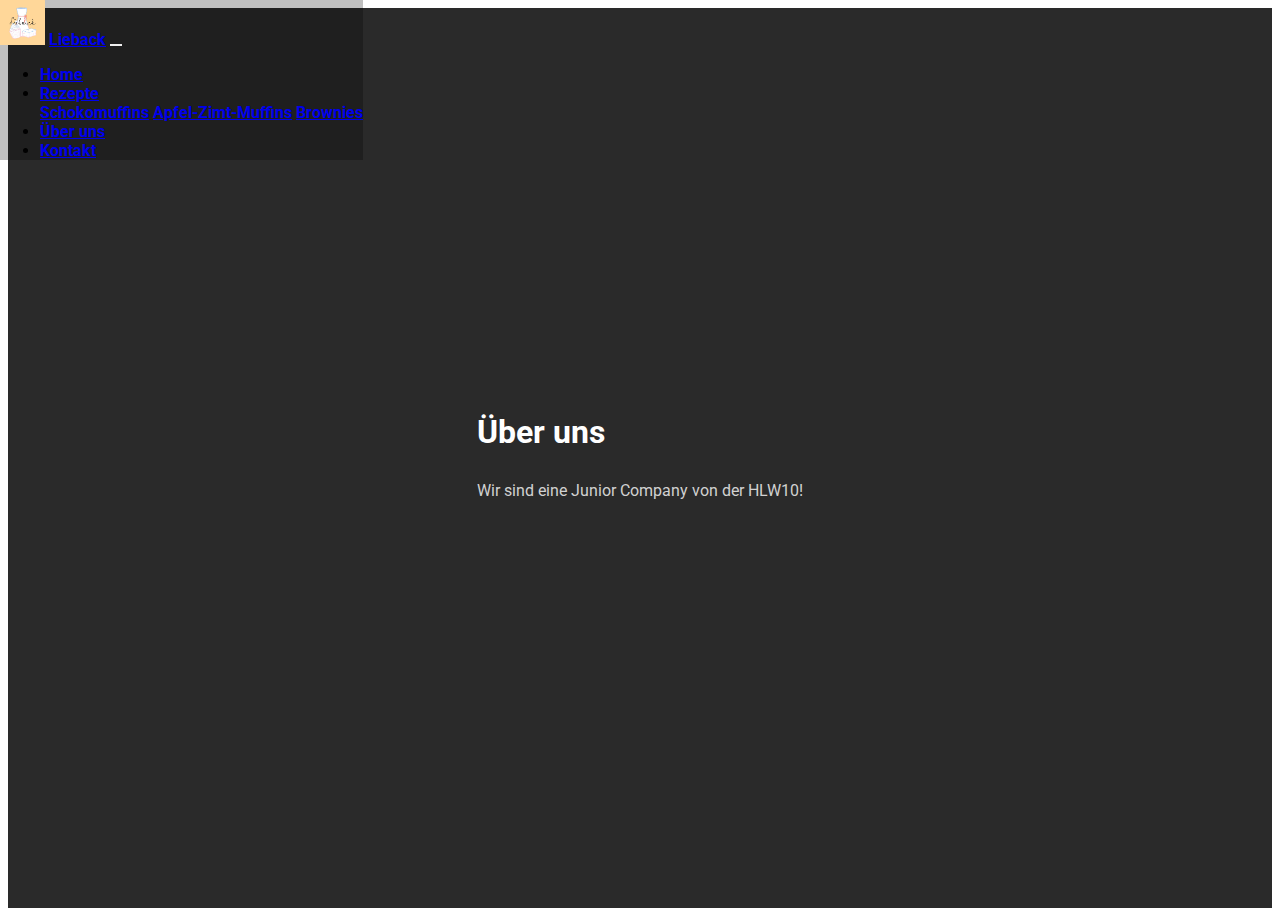
<file: about.html>
<!DOCTYPE html>
<html lang="de">
<head>
    <meta charset="UTF-8">
    <meta name="viewport" content="width=device-width, initial-scale=1.0">
    <script src="https://code.jquery.com/jquery-3.5.1.slim.min.js" integrity="sha384-DfXdz2htPH0lsSSs5nCTpuj/zy4C+OGpamoFVy38MVBnE+IbbVYUew+OrCXaRkfj" crossorigin="anonymous"></script>
    <link rel="stylesheet" href="https://cdn.jsdelivr.net/npm/bootstrap@4.5.3/dist/css/bootstrap.min.css" integrity="sha384-TX8t27EcRE3e/ihU7zmQxVncDAy5uIKz4rEkgIXeMed4M0jlfIDPvg6uqKI2xXr2" crossorigin="anonymous">
    <script src="https://cdn.jsdelivr.net/npm/bootstrap@4.5.3/dist/js/bootstrap.bundle.min.js" integrity="sha384-ho+j7jyWK8fNQe+A12Hb8AhRq26LrZ/JpcUGGOn+Y7RsweNrtN/tE3MoK7ZeZDyx" crossorigin="anonymous"></script>
    <link rel="preconnect" href="https://fonts.googleapis.com">
    <link rel="preconnect" href="https://fonts.gstatic.com" crossorigin>
    <link href="https://fonts.googleapis.com/css2?family=Roboto:wght@400;700&display=swap" rel="stylesheet"> 
    <link rel="stylesheet" href="../assets/style.css" type="text/css">
    <link rel="icon" href="../images/favicon.ico" type="image/icon type">
    <title>Lieback | Backmischungen</title>
</head>
<body>

    <!-- Navbar -->
    <div class="container-fluid nav-container">
        <nav class="navbar navbar-dark navbar-expand-sm">
            <img src="../images/Lieback_Logo.jpg" class="rounded-circle mr-3" height=45 width=45>
            <a href="/" class="navbar-brand">Lieback</a>
            <button class="navbar-toggler ml-auto" type="button" data-toggle="collapse" data-target="#navbarNavDropdown" aria-controls="navbarNavDropdown" aria-expanded="false" aria-label="Toggle navigation">
            <span class="navbar-toggler-icon"></span></button>
            <div class="collapse navbar-collapse" id="navbarNavDropdown">
                <ul class="navbar-nav ml-auto">
                    <li class="active nav-item mr-2"><a href="/" class="nav-link">Home</a></li>
                    <li class="nav-item dropdown">
                        <a href="#" class="nav-link dropdown-toggle" id="navbarDropdownMenuLink" role="button" data-toggle="dropdown" aria-haspopup="true" aria-expanded="false">Rezepte</a>
                        <div class="dropdown-menu" aria-labelledby="navbarDropdownMenuLink">
                            <a class="dropdown-item" href="../recipes/schokomuffins.html">Schokomuffins</a>
                            <a class="dropdown-item" href="../recipes/apfel-zimt-muffins.html">Apfel-Zimt-Muffins</a>
                            <a class="dropdown-item active" href="../recipes/brownies.html">Brownies</a>
                        </div>
                    </li>
                    <li class="nav-item mr-2"><a href="../about.html" class="nav-link">Über uns</a></li>
                    <li class="nav-item mr-2"><a href="../kontakt.html" class="nav-link">Kontakt</a></li>
                </ul>
            </div>
        </nav>
    </div>

    <!-- Callout -->
    <div class="container-fluid landing-container">
        <div class="row">
            <div class="col-12">
                <section class="callout jumbotron text-center">
                    <h1 class="jumbotron-header">Über uns</h1>
                    <p class="lead">Wir sind eine Junior Company von der HLW10!</p>
                </section>
            </div>
        </div>
    </div>

    
    <script src="https://cdn.jsdelivr.net/npm/popper.js@1.16.1/dist/umd/popper.min.js" integrity="sha384-9/reFTGAW83EW2RDu2S0VKaIzap3H66lZH81PoYlFhbGU+6BZp6G7niu735Sk7lN" crossorigin="anonymous"></script>
    <script src="https://cdn.jsdelivr.net/npm/bootstrap@4.5.3/dist/js/bootstrap.min.js" integrity="sha384-w1Q4orYjBQndcko6MimVbzY0tgp4pWB4lZ7lr30WKz0vr/aWKhXdBNmNb5D92v7s" crossorigin="anonymous"></script>
    <script src="https://cdn.jsdelivr.net/npm/bootstrap@4.5.3/dist/js/bootstrap.bundle.min.js" integrity="sha384-ho+j7jyWK8fNQe+A12Hb8AhRq26LrZ/JpcUGGOn+Y7RsweNrtN/tE3MoK7ZeZDyx" crossorigin="anonymous"></script>
</body>
</html>
</file>
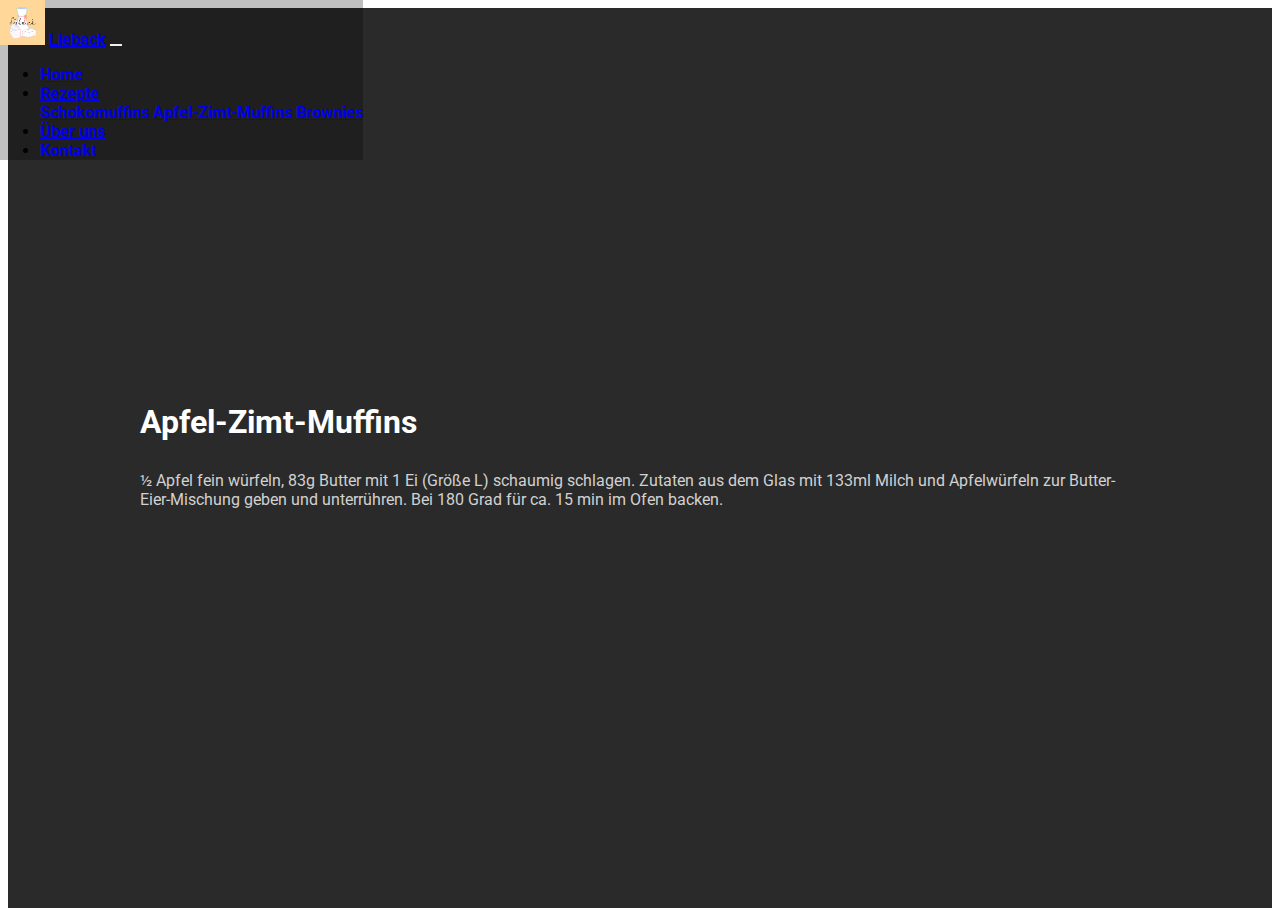
<file: recipes/apfel-zimt-muffins.html>
<!DOCTYPE html>
<html lang="de">
<head>
    <meta charset="UTF-8">
    <meta name="viewport" content="width=device-width, initial-scale=1.0">
    <script src="https://code.jquery.com/jquery-3.5.1.slim.min.js" integrity="sha384-DfXdz2htPH0lsSSs5nCTpuj/zy4C+OGpamoFVy38MVBnE+IbbVYUew+OrCXaRkfj" crossorigin="anonymous"></script>
    <link rel="stylesheet" href="https://cdn.jsdelivr.net/npm/bootstrap@4.5.3/dist/css/bootstrap.min.css" integrity="sha384-TX8t27EcRE3e/ihU7zmQxVncDAy5uIKz4rEkgIXeMed4M0jlfIDPvg6uqKI2xXr2" crossorigin="anonymous">
    <script src="https://cdn.jsdelivr.net/npm/bootstrap@4.5.3/dist/js/bootstrap.bundle.min.js" integrity="sha384-ho+j7jyWK8fNQe+A12Hb8AhRq26LrZ/JpcUGGOn+Y7RsweNrtN/tE3MoK7ZeZDyx" crossorigin="anonymous"></script>
    <link rel="preconnect" href="https://fonts.googleapis.com">
    <link rel="preconnect" href="https://fonts.gstatic.com" crossorigin>
    <link href="https://fonts.googleapis.com/css2?family=Roboto:wght@400;700&display=swap" rel="stylesheet"> 
    <link rel="stylesheet" href="../assets/style.css" type="text/css">
    <link rel="icon" href="../images/favicon.ico" type="image/icon type">
    <title>Lieback | Backmischungen</title>
</head>
<body>

    <!-- Navbar -->
    <div class="container-fluid nav-container">
        <nav class="navbar navbar-dark navbar-expand-sm">
            <img src="../images/Lieback_Logo.jpg" class="rounded-circle mr-3" height=45 width=45>
            <a href="/" class="navbar-brand">Lieback</a>
            <button class="navbar-toggler ml-auto" type="button" data-toggle="collapse" data-target="#navbarNavDropdown" aria-controls="navbarNavDropdown" aria-expanded="false" aria-label="Toggle navigation">
            <span class="navbar-toggler-icon"></span></button>
            <div class="collapse navbar-collapse" id="navbarNavDropdown">
                <ul class="navbar-nav ml-auto">
                    <li class="active nav-item mr-2"><a href="/" class="nav-link">Home</a></li>
                    <li class="nav-item dropdown">
                        <a href="#" class="nav-link dropdown-toggle" id="navbarDropdownMenuLink" role="button" data-toggle="dropdown" aria-haspopup="true" aria-expanded="false">Rezepte</a>
                        <div class="dropdown-menu" aria-labelledby="navbarDropdownMenuLink">
                            <a class="dropdown-item" href="../recipes/schokomuffins.html">Schokomuffins</a>
                            <a class="dropdown-item active" href="../recipes/apfel-zimt-muffins.html">Apfel-Zimt-Muffins</a>
                            <a class="dropdown-item" href="../recipes/brownies.html">Brownies</a>
                        </div>
                    </li>
                    <li class="nav-item mr-2"><a href="../about.html" class="nav-link">Über uns</a></li>
                    <li class="nav-item mr-2"><a href="../kontakt.html" class="nav-link">Kontakt</a></li>
                </ul>
            </div>
        </nav>
    </div>

    <!-- Callout -->
    <div class="container-fluid landing-container">
        <div class="row">
            <div class="col-12">
                <section class="callout jumbotron text-center">
                    <h1 class="jumbotron-header">Apfel-Zimt-Muffins</h1>
                    <p class="lead">½ Apfel fein würfeln, 83g Butter mit 1 Ei (Größe L) schaumig schlagen. Zutaten aus dem Glas mit 133ml Milch und Apfelwürfeln zur Butter-Eier-Mischung geben und unterrühren. Bei 180 Grad für ca. 15 min im Ofen backen.</p>
                </section>
            </div>
        </div>
    </div>

    
    <script src="https://cdn.jsdelivr.net/npm/popper.js@1.16.1/dist/umd/popper.min.js" integrity="sha384-9/reFTGAW83EW2RDu2S0VKaIzap3H66lZH81PoYlFhbGU+6BZp6G7niu735Sk7lN" crossorigin="anonymous"></script>
    <script src="https://cdn.jsdelivr.net/npm/bootstrap@4.5.3/dist/js/bootstrap.min.js" integrity="sha384-w1Q4orYjBQndcko6MimVbzY0tgp4pWB4lZ7lr30WKz0vr/aWKhXdBNmNb5D92v7s" crossorigin="anonymous"></script>
    <script src="https://cdn.jsdelivr.net/npm/bootstrap@4.5.3/dist/js/bootstrap.bundle.min.js" integrity="sha384-ho+j7jyWK8fNQe+A12Hb8AhRq26LrZ/JpcUGGOn+Y7RsweNrtN/tE3MoK7ZeZDyx" crossorigin="anonymous"></script>
</body>
</html>
</file>
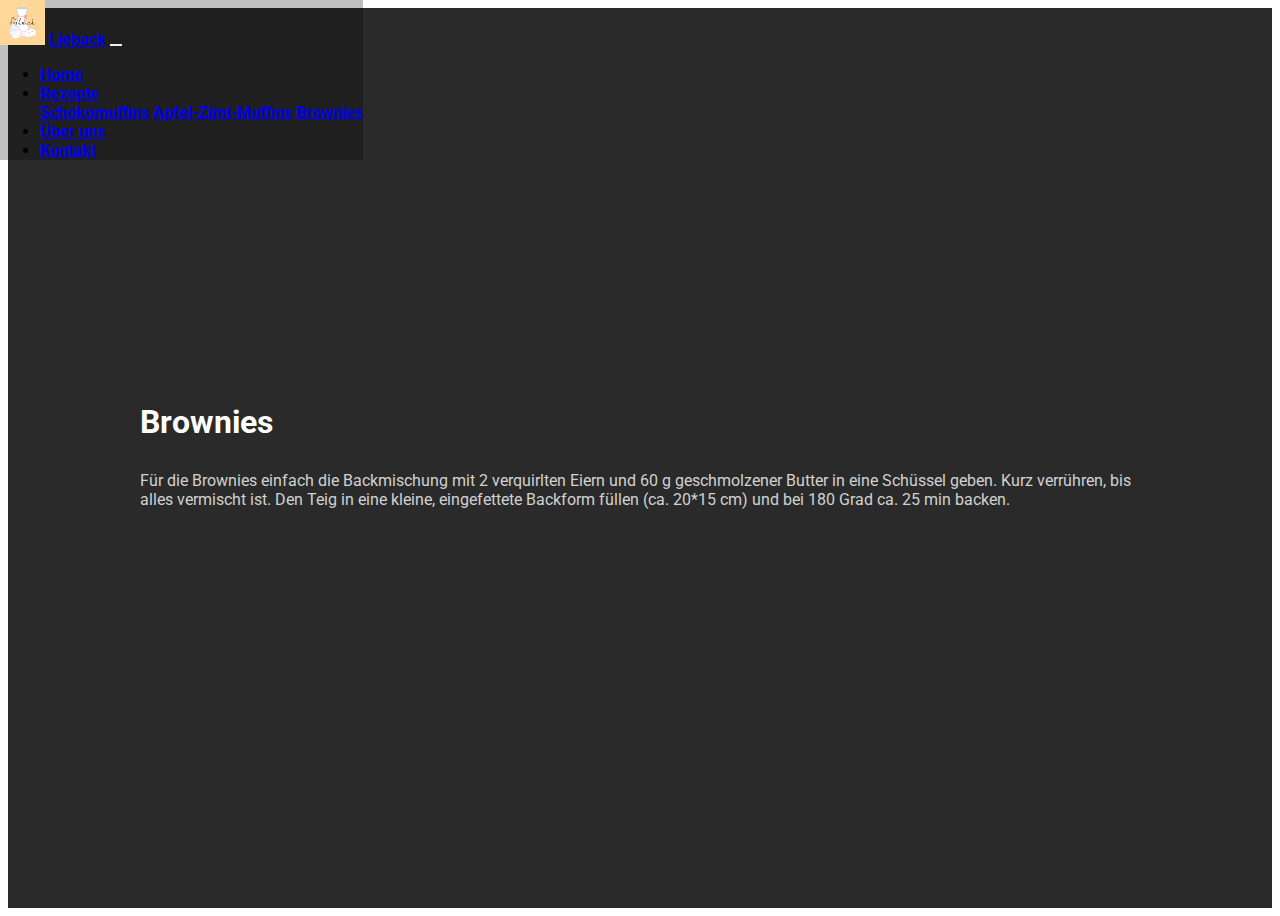
<file: recipes/brownies.html>
<!DOCTYPE html>
<html lang="de">
<head>
    <meta charset="UTF-8">
    <meta name="viewport" content="width=device-width, initial-scale=1.0">
    <script src="https://code.jquery.com/jquery-3.5.1.slim.min.js" integrity="sha384-DfXdz2htPH0lsSSs5nCTpuj/zy4C+OGpamoFVy38MVBnE+IbbVYUew+OrCXaRkfj" crossorigin="anonymous"></script>
    <link rel="stylesheet" href="https://cdn.jsdelivr.net/npm/bootstrap@4.5.3/dist/css/bootstrap.min.css" integrity="sha384-TX8t27EcRE3e/ihU7zmQxVncDAy5uIKz4rEkgIXeMed4M0jlfIDPvg6uqKI2xXr2" crossorigin="anonymous">
    <script src="https://cdn.jsdelivr.net/npm/bootstrap@4.5.3/dist/js/bootstrap.bundle.min.js" integrity="sha384-ho+j7jyWK8fNQe+A12Hb8AhRq26LrZ/JpcUGGOn+Y7RsweNrtN/tE3MoK7ZeZDyx" crossorigin="anonymous"></script>
    <link rel="preconnect" href="https://fonts.googleapis.com">
    <link rel="preconnect" href="https://fonts.gstatic.com" crossorigin>
    <link href="https://fonts.googleapis.com/css2?family=Roboto:wght@400;700&display=swap" rel="stylesheet"> 
    <link rel="stylesheet" href="../assets/style.css" type="text/css">
    <link rel="icon" href="../images/favicon.ico" type="image/icon type">
    <title>Lieback | Backmischungen</title>
</head>
<body>

    <!-- Navbar -->
    <div class="container-fluid nav-container">
        <nav class="navbar navbar-dark navbar-expand-sm">
            <img src="../images/Lieback_Logo.jpg" class="rounded-circle mr-3" height=45 width=45>
            <a href="/" class="navbar-brand">Lieback</a>
            <button class="navbar-toggler ml-auto" type="button" data-toggle="collapse" data-target="#navbarNavDropdown" aria-controls="navbarNavDropdown" aria-expanded="false" aria-label="Toggle navigation">
            <span class="navbar-toggler-icon"></span></button>
            <div class="collapse navbar-collapse" id="navbarNavDropdown">
                <ul class="navbar-nav ml-auto">
                    <li class="active nav-item mr-2"><a href="/" class="nav-link">Home</a></li>
                    <li class="nav-item dropdown">
                        <a href="#" class="nav-link dropdown-toggle" id="navbarDropdownMenuLink" role="button" data-toggle="dropdown" aria-haspopup="true" aria-expanded="false">Rezepte</a>
                        <div class="dropdown-menu" aria-labelledby="navbarDropdownMenuLink">
                            <a class="dropdown-item" href="../recipes/schokomuffins.html">Schokomuffins</a>
                            <a class="dropdown-item" href="../recipes/apfel-zimt-muffins.html">Apfel-Zimt-Muffins</a>
                            <a class="dropdown-item active" href="../recipes/brownies.html">Brownies</a>
                        </div>
                    </li>
                    <li class="nav-item mr-2"><a href="../about.html" class="nav-link">Über uns</a></li>
                    <li class="nav-item mr-2"><a href="../kontakt.html" class="nav-link">Kontakt</a></li>
                </ul>
            </div>
        </nav>
    </div>

    <!-- Callout -->
    <div class="container-fluid landing-container">
        <div class="row">
            <div class="col-12">
                <section class="callout jumbotron text-center">
                    <h1 class="jumbotron-header">Brownies</h1>
                    <p class="lead">Für die Brownies einfach die Backmischung mit 2 verquirlten Eiern und 60 g geschmolzener Butter in eine Schüssel geben. Kurz verrühren, bis alles vermischt ist. Den Teig in eine kleine, eingefettete Backform füllen (ca. 20*15 cm) und bei 180 Grad ca. 25 min backen.</p>
                </section>
            </div>
        </div>
    </div>

    
    <script src="https://cdn.jsdelivr.net/npm/popper.js@1.16.1/dist/umd/popper.min.js" integrity="sha384-9/reFTGAW83EW2RDu2S0VKaIzap3H66lZH81PoYlFhbGU+6BZp6G7niu735Sk7lN" crossorigin="anonymous"></script>
    <script src="https://cdn.jsdelivr.net/npm/bootstrap@4.5.3/dist/js/bootstrap.min.js" integrity="sha384-w1Q4orYjBQndcko6MimVbzY0tgp4pWB4lZ7lr30WKz0vr/aWKhXdBNmNb5D92v7s" crossorigin="anonymous"></script>
    <script src="https://cdn.jsdelivr.net/npm/bootstrap@4.5.3/dist/js/bootstrap.bundle.min.js" integrity="sha384-ho+j7jyWK8fNQe+A12Hb8AhRq26LrZ/JpcUGGOn+Y7RsweNrtN/tE3MoK7ZeZDyx" crossorigin="anonymous"></script>
</body>
</html>
</file>
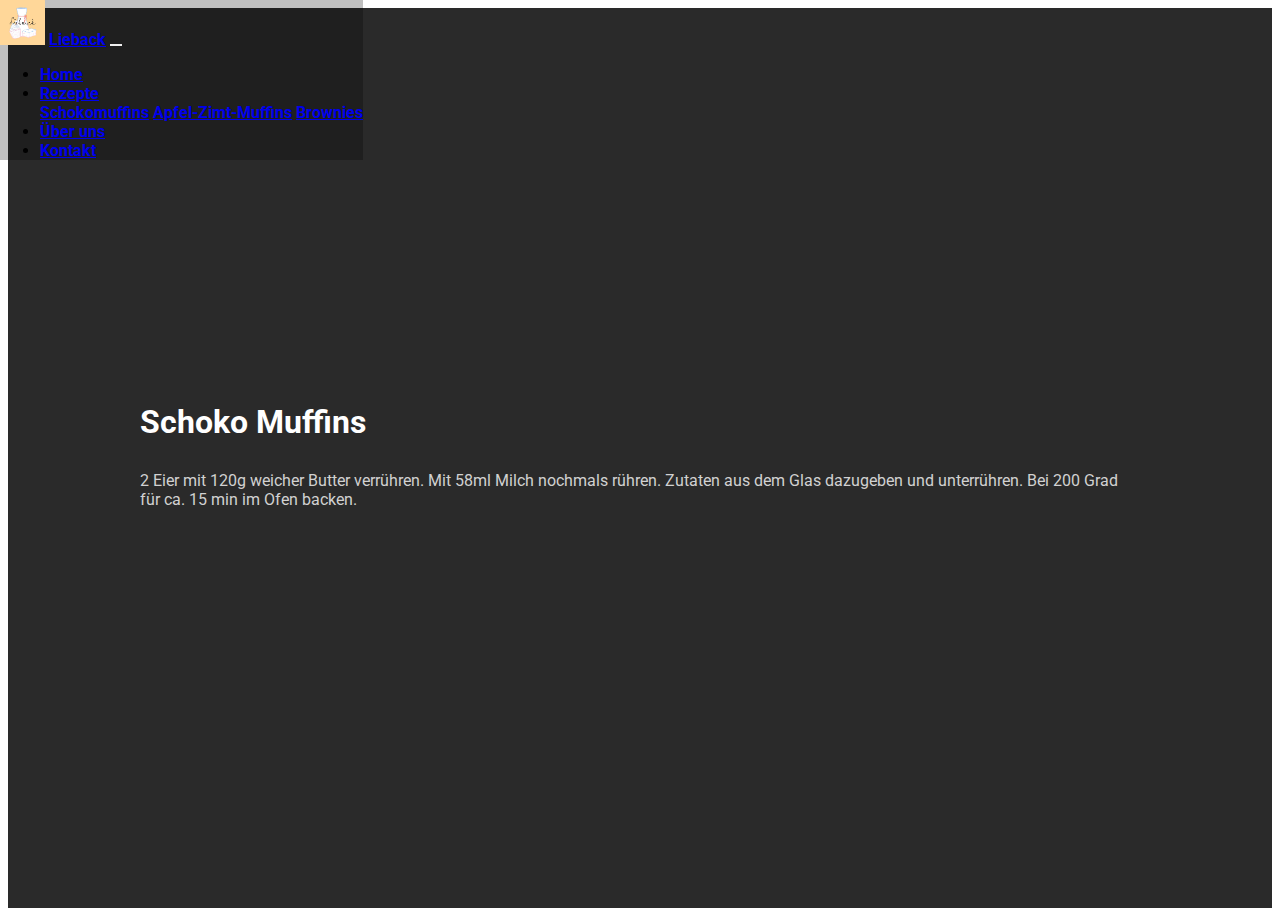
<file: recipes/schokomuffins.html>
<!DOCTYPE html>
<html lang="de">
<head>
    <meta charset="UTF-8">
    <meta name="viewport" content="width=device-width, initial-scale=1.0">
    <script src="https://code.jquery.com/jquery-3.5.1.slim.min.js" integrity="sha384-DfXdz2htPH0lsSSs5nCTpuj/zy4C+OGpamoFVy38MVBnE+IbbVYUew+OrCXaRkfj" crossorigin="anonymous"></script>
    <link rel="stylesheet" href="https://cdn.jsdelivr.net/npm/bootstrap@4.5.3/dist/css/bootstrap.min.css" integrity="sha384-TX8t27EcRE3e/ihU7zmQxVncDAy5uIKz4rEkgIXeMed4M0jlfIDPvg6uqKI2xXr2" crossorigin="anonymous">
    <script src="https://cdn.jsdelivr.net/npm/bootstrap@4.5.3/dist/js/bootstrap.bundle.min.js" integrity="sha384-ho+j7jyWK8fNQe+A12Hb8AhRq26LrZ/JpcUGGOn+Y7RsweNrtN/tE3MoK7ZeZDyx" crossorigin="anonymous"></script>
    <link rel="preconnect" href="https://fonts.googleapis.com">
    <link rel="preconnect" href="https://fonts.gstatic.com" crossorigin>
    <link href="https://fonts.googleapis.com/css2?family=Roboto:wght@400;700&display=swap" rel="stylesheet"> 
    <link rel="stylesheet" href="../assets/style.css" type="text/css">
    <link rel="icon" href="../images/favicon.ico" type="image/icon type">
    <title>Lieback | Backmischungen</title>
</head>
<body>

    <!-- Navbar -->
    <div class="container-fluid nav-container">
        <nav class="navbar navbar-dark navbar-expand-sm">
            <img src="../images/Lieback_Logo.jpg" class="rounded-circle mr-3" height=45 width=45>
            <a href="/" class="navbar-brand">Lieback</a>
            <button class="navbar-toggler ml-auto" type="button" data-toggle="collapse" data-target="#navbarNavDropdown" aria-controls="navbarNavDropdown" aria-expanded="false" aria-label="Toggle navigation">
            <span class="navbar-toggler-icon"></span></button>
            <div class="collapse navbar-collapse" id="navbarNavDropdown">
                <ul class="navbar-nav ml-auto">
                    <li class="active nav-item mr-2"><a href="/" class="nav-link">Home</a></li>
                    <li class="nav-item dropdown">
                        <a href="#" class="nav-link dropdown-toggle" id="navbarDropdownMenuLink" role="button" data-toggle="dropdown" aria-haspopup="true" aria-expanded="false">Rezepte</a>
                        <div class="dropdown-menu" aria-labelledby="navbarDropdownMenuLink">
                            <a class="dropdown-item active" href="../recipes/schokomuffins.html">Schokomuffins</a>
                            <a class="dropdown-item" href="../recipes/apfel-zimt-muffins.html">Apfel-Zimt-Muffins</a>
                            <a class="dropdown-item" href="../recipes/brownies.html">Brownies</a>
                        </div>
                    </li>
                    <li class="nav-item mr-2"><a href="../about.html" class="nav-link">Über uns</a></li>
                    <li class="nav-item mr-2"><a href="../kontakt.html" class="nav-link">Kontakt</a></li>
                </ul>
            </div>
        </nav>
    </div>

    <!-- Callout -->
    <div class="container-fluid landing-container">
        <div class="row">
            <div class="col-12">
                <section class="callout jumbotron text-center">
                    <h1 class="jumbotron-header">Schoko Muffins</h1>
                    <p class="lead">2 Eier mit 120g weicher Butter verrühren. Mit 58ml Milch nochmals rühren. Zutaten aus dem Glas dazugeben und unterrühren. Bei 200 Grad für ca. 15 min im Ofen backen.</p>
                </section>
            </div>
        </div>
    </div>

    
    <script src="https://cdn.jsdelivr.net/npm/popper.js@1.16.1/dist/umd/popper.min.js" integrity="sha384-9/reFTGAW83EW2RDu2S0VKaIzap3H66lZH81PoYlFhbGU+6BZp6G7niu735Sk7lN" crossorigin="anonymous"></script>
    <script src="https://cdn.jsdelivr.net/npm/bootstrap@4.5.3/dist/js/bootstrap.min.js" integrity="sha384-w1Q4orYjBQndcko6MimVbzY0tgp4pWB4lZ7lr30WKz0vr/aWKhXdBNmNb5D92v7s" crossorigin="anonymous"></script>
    <script src="https://cdn.jsdelivr.net/npm/bootstrap@4.5.3/dist/js/bootstrap.bundle.min.js" integrity="sha384-ho+j7jyWK8fNQe+A12Hb8AhRq26LrZ/JpcUGGOn+Y7RsweNrtN/tE3MoK7ZeZDyx" crossorigin="anonymous"></script>
</body>
</html>
</file>
<file: assets/style.css>
body{
    font-family: "Roboto", sans-serif;
}

.container{
    margin: 25px auto 25px auto;
}

.img-thumbnail{
    padding: 1rem;
}
/*.btn{
    position:absolute;
    right:10%;
    bottom:10%;
}*/

.card-text{
    max-width:80%;
}

.callout-container{
    background: url(../images/home_background.jpg) no-repeat bottom right fixed; 
    -webkit-background-size: cover;
    -moz-background-size: cover;
    -o-background-size: cover;
    background-size: cover;
}

.landing-container{
    height: 100vh;
    display: flex;
    align-items: center;
    justify-content: center;
    background-color: #2a2a2a;
    position: relative;
}

.opaque-overlay{
    position: absolute;
    top: 0;
    left: 0;
    height: 100%;
    width: 100%;
    background-color: rgba(0, 0, 0, 0.25);
}



/*Block dividers*/

.block-divider{
    width: 75px;
    height: 5px;
    border: 0;
    background-color: #444;
}

.block-divider--orange{
    background-color: #f0d040;
}

/*Navbar*/

.nav-container{
    position: absolute;
    top: 0;
    left: 0;
    padding-left: 0;
    padding-right: 0;
    z-index: 1;
}

.navbar{
    margin-bottom: 0;
    border: 0;
    width: 100%;
    background-color: rgba(0, 0, 0, 0.25);
}

.navbar .navbar-toggler{
    border: 0;
}

.navbar-brand{
    font-weight: bold;
}

.navbar .navbar-nav a{
    font-weight: bold;
}


@media only screen and (max-width: 575px) {
    .dropdown-menu{
        min-width: 12.5rem;
        width: 50%;
    }
  }

/*Jumbotron*/

.jumbotron{
    background-color: transparent;
    max-width: 1000px;
}

.jumbotron-header{
    color: white;
    font-weight: bold;
    margin-bottom: 30px;
}

.jumbotron .lead{
    margin: 25px 0;
    color: #d1d1d1;
}

/*Text*/



/*Buttons*/

/* .btn--cta{
    font-weight: bold;
    border-radius: 23px;
    width: 160px;
}

.btn--red{
    color: white;
    background-color: #f05f40;
    border-color: #f05f40;
}

.btn--red:hover,
.btn--red:active,
.btn--red:focus,
.btn--red:active:focus{
    background-color: #df4929;
    border-color: #df4929;
} */

/* Shopping Cart */

.full-name input{
    max-width: 150px;
}

.input-box input{
    max-width: 60px;
}

ul.dropdown-cart{
    min-width:250px;
    left: -210%;
}
ul.dropdown-cart li .item{
    display:block;
    padding:3px 10px;
    margin: 3px 0;
}
ul.dropdown-cart li .item:hover{
    background-color:#f3f3f3;
}
ul.dropdown-cart li .item:after{
    visibility: hidden;
    display: block;
    font-size: 0;
    content: " ";
    clear: both;
    height: 0;
}

ul.dropdown-cart li .item-left{
    float:left;
}
ul.dropdown-cart li .item-left img,
ul.dropdown-cart li .item-left span.item-info{
    float:left;
}
ul.dropdown-cart li .item-left span.item-info{
    margin-left:10px;   
}
ul.dropdown-cart li .item-left span.item-info span{
    display:block;
}
ul.dropdown-cart li .item-right{
    float:right;
}
ul.dropdown-cart li .item-right button{
    margin-top:14px;
}
</file>
